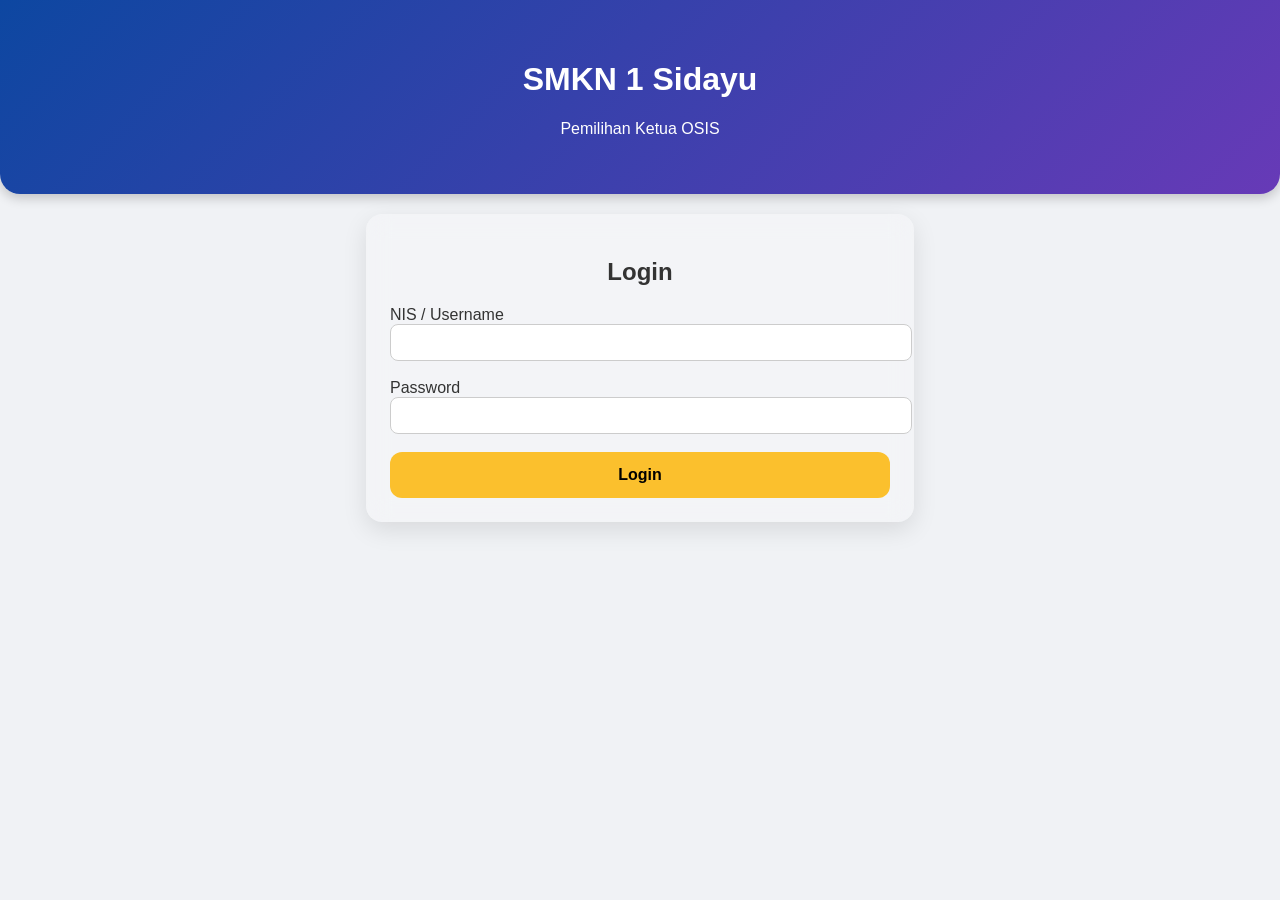
<file: index.html>
<!DOCTYPE html>
<html lang="id">
<head>
  <meta charset="UTF-8">
  <title>Login - Pemilihan Ketua OSIS</title>
  <link rel="stylesheet" href="style.css">
</head>
<body>
  <header>
    <h1>SMKN 1 Sidayu</h1>
    <p>Pemilihan Ketua OSIS</p>
  </header>
  <div class="card">
    <h2 style="text-align:center;">Login</h2>
    <form>
      <label>NIS / Username</label><br>
      <input type="text" required style="width:100%;padding:10px;border-radius:8px;border:1px solid #ccc;"><br><br>
      <label>Password</label><br>
      <input type="password" required style="width:100%;padding:10px;border-radius:8px;border:1px solid #ccc;"><br><br>
      <button type="submit">Login</button>
    </form>
  </div>
</body>
</html>
</file>
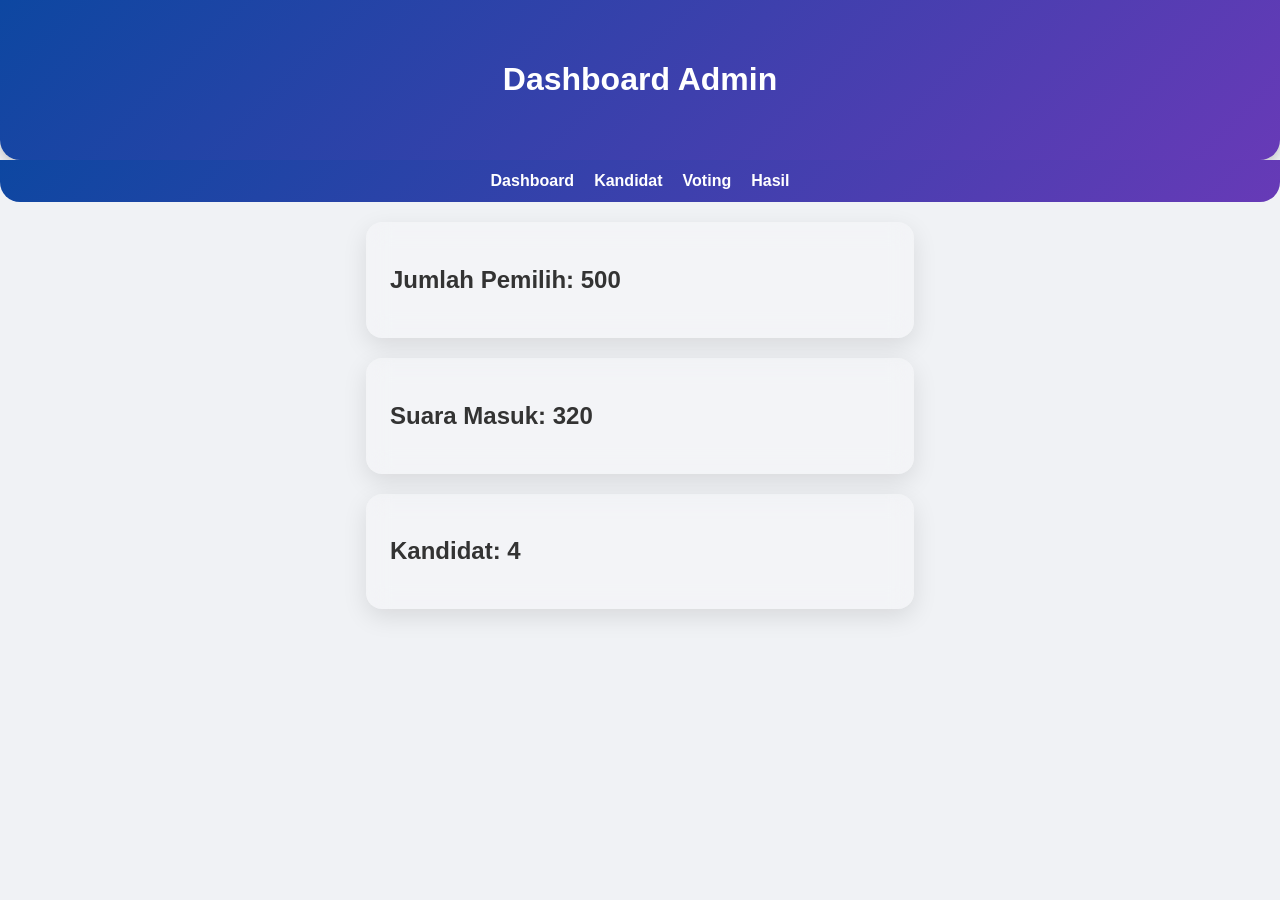
<file: admin.html>
<!DOCTYPE html>
<html lang="id">
<head>
  <meta charset="UTF-8">
  <title>Dashboard Admin</title>
  <link rel="stylesheet" href="style.css">
</head>
<body>
  <header><h1>Dashboard Admin</h1></header>
  <nav>
    <a href="admin.html">Dashboard</a>
    <a href="kandidat.html">Kandidat</a>
    <a href="voting.html">Voting</a>
    <a href="hasil.html">Hasil</a>
  </nav>
  <div class="container">
    <div class="card"><h2>Jumlah Pemilih: 500</h2></div>
    <div class="card"><h2>Suara Masuk: 320</h2></div>
    <div class="card"><h2>Kandidat: 4</h2></div>
  </div>
</body>
</html>
</file>
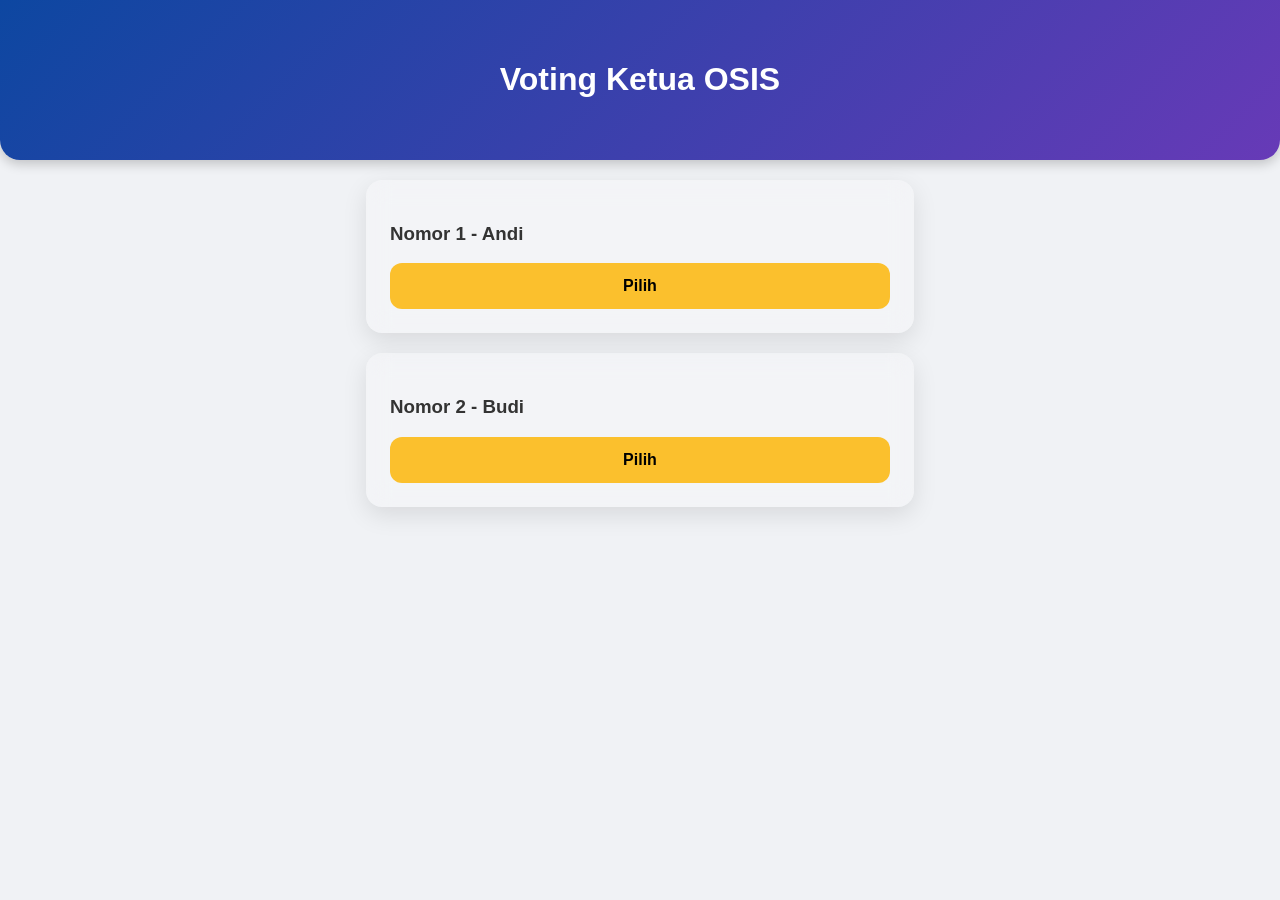
<file: voting.html>
<!DOCTYPE html>
<html lang="id">
<head>
  <meta charset="UTF-8">
  <title>Voting Siswa</title>
  <link rel="stylesheet" href="style.css">
  <script>
    function konfirmasiVote(nama) {
      if(confirm("Apakah Anda yakin memilih " + nama + "?")) {
        alert("Terima kasih, suara Anda telah direkam!");
      }
    }
  </script>
</head>
<body>
  <header><h1>Voting Ketua OSIS</h1></header>
  <div class="container">
    <div class="card">
      <h3>Nomor 1 - Andi</h3>
      <button onclick="konfirmasiVote('Andi')">Pilih</button>
    </div>
    <div class="card">
      <h3>Nomor 2 - Budi</h3>
      <button onclick="konfirmasiVote('Budi')">Pilih</button>
    </div>
  </div>
</body>
</html>
</file>
<file: style.css>
/* Warna identitas sekolah + tema modern */
:root {
  --primary: #0d47a1; /* biru tua */
  --accent: #fbc02d;  /* kuning emas */
  --gradient: linear-gradient(135deg, #0d47a1, #673ab7);
  --background: #f0f2f5;
  --text: #333;
}

body {
  font-family: 'Inter', sans-serif;
  margin: 0;
  background: var(--background);
  color: var(--text);
}

/* Header dengan gradient */
header {
  text-align: center;
  padding: 40px 20px;
  background: var(--gradient);
  color: #fff;
  border-radius: 0 0 20px 20px;
  box-shadow: 0 4px 12px rgba(0,0,0,0.2);
}

/* Card dengan glassmorphism */
.card {
  background: rgba(255, 255, 255, 0.2);
  backdrop-filter: blur(12px);
  border-radius: 16px;
  padding: 24px;
  margin: 20px auto;
  max-width: 500px;
  box-shadow: 0 8px 24px rgba(0,0,0,0.1);
  transition: transform 0.3s ease, box-shadow 0.3s ease;
}

.card:hover {
  transform: translateY(-5px);
  box-shadow: 0 12px 32px rgba(0,0,0,0.2);
}

/* Tombol modern */
button {
  background: var(--accent);
  color: #000;
  border: none;
  padding: 14px 24px;
  border-radius: 12px;
  cursor: pointer;
  font-size: 16px;
  font-weight: bold;
  width: 100%;
  transition: all 0.3s ease;
}

button:hover {
  background: #ffeb3b;
  box-shadow: 0 0 12px rgba(251,192,45,0.8);
  transform: scale(1.05);
}

/* Navigasi modern */
nav {
  display: flex;
  justify-content: center;
  gap: 20px;
  background: var(--gradient);
  padding: 12px;
  border-radius: 0 0 20px 20px;
}

nav a {
  color: #fff;
  text-decoration: none;
  font-weight: bold;
  transition: color 0.3s ease;
}

nav a:hover {
  color: var(--accent);
}

/* Responsif */
@media (max-width: 600px) {
  .card {
    margin: 10px;
    padding: 16px;
  }
  button {
    font-size: 14px;
  }
}
</file>
